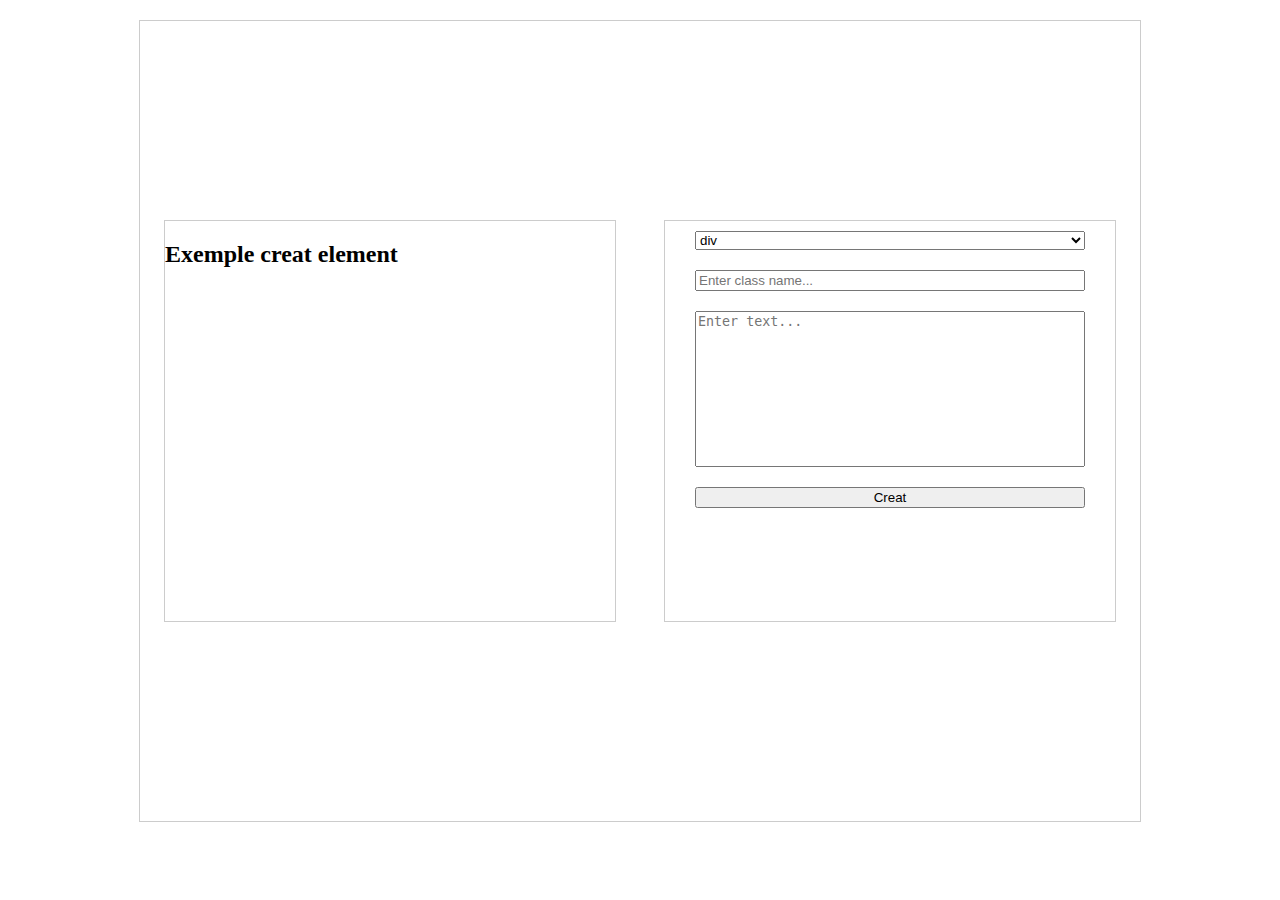
<file: Form with creat tags/index.html>
<!DOCTYPE html>
<html>
<head>
	<meta charset="UTF-8">
	<title>Creat Tegs</title>	
	<link rel="stylesheet" href="css/style.css">
</head>
<body>
	<div class="wrap">
	    <div class="show">
	        <h2>Exemple creat element</h2>
	        <div id="playground"></div>
	    </div>
	    <form class="form">
	        <select id="select">
	            <option>div</option>
	            <option>p</option>
	            <option>h1</option>
	            <option>span</option>
	        </select>
	        <input type="text" id="creatClass" placeholder="Enter class name...">
	        <textarea id="text" placeholder="Enter text..."></textarea>
	        <button type="submit" id="submit">Creat</button>
	    </form>
	</div>
	<script src="js/script.js"></script>
</body>
</html>
</file>
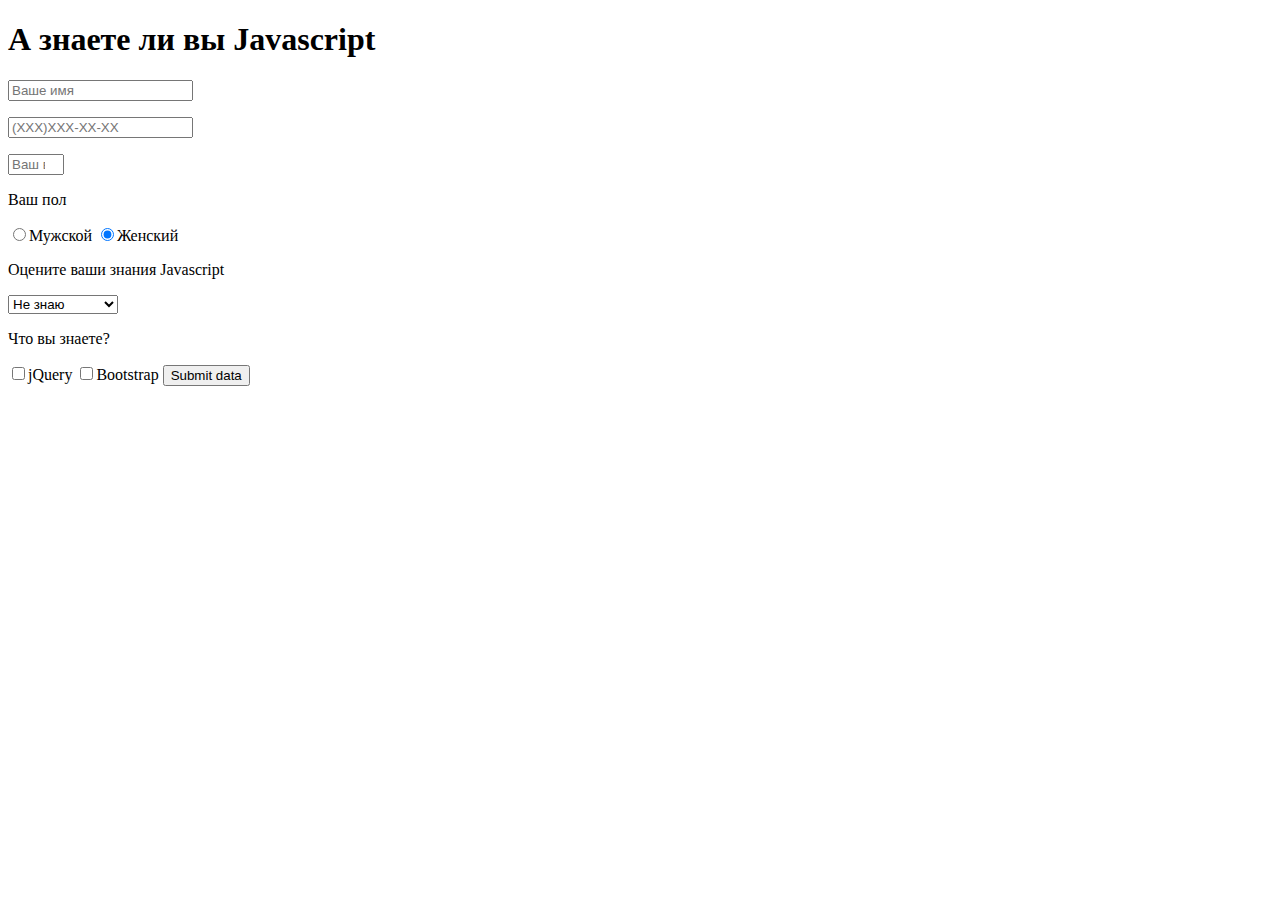
<file: Form/index.html>
<!DOCTYPE html>
<html lang="en">
<head>
    <meta charset="UTF-8">
    <title>Title</title>
   
</head>
<body>
    <h1>А знаете ли вы Javascript</h1>
    <form>
        <input type="text" name="first_name" placeholder="Ваше имя" maxlength="20" autocomplete="false">
        <p></p>
        <input type="text" name="phone" placeholder="(XXX)XXX-XX-XX" title="Ваш телефон" focus>
        <p></p>
        <input type="number" name="age" placeholder="Ваш возраст" min="10" max="90">
        <p></p>
        <p>Ваш пол</p>
        <label><input type="radio" name="gender" value="male">Мужской</label>
        <label><input type="radio" name="gender" value="female" checked>Женский</label>
        <p>Оцените ваши знания Javascript</p>
        <select name="knowledge">
            <option value="0">Не знаю</option>
            <option value="1">Слышал</option>
            <option value="2">Немного знаю</option>
            <option value="3">Знаю</option>
            <option value="4">Работаю</option>
        </select>
        <p>Что вы знаете?</p>
        <label><input type="checkbox" name="jquery">jQuery</label>
        <label><input type="checkbox" name="bootstrap">Bootstrap</label>
        <input type="submit" value="Submit data">
    </form>
    <p id="succes"></p>
    <script src="script.js"></script>
</body>
</html>
</file>
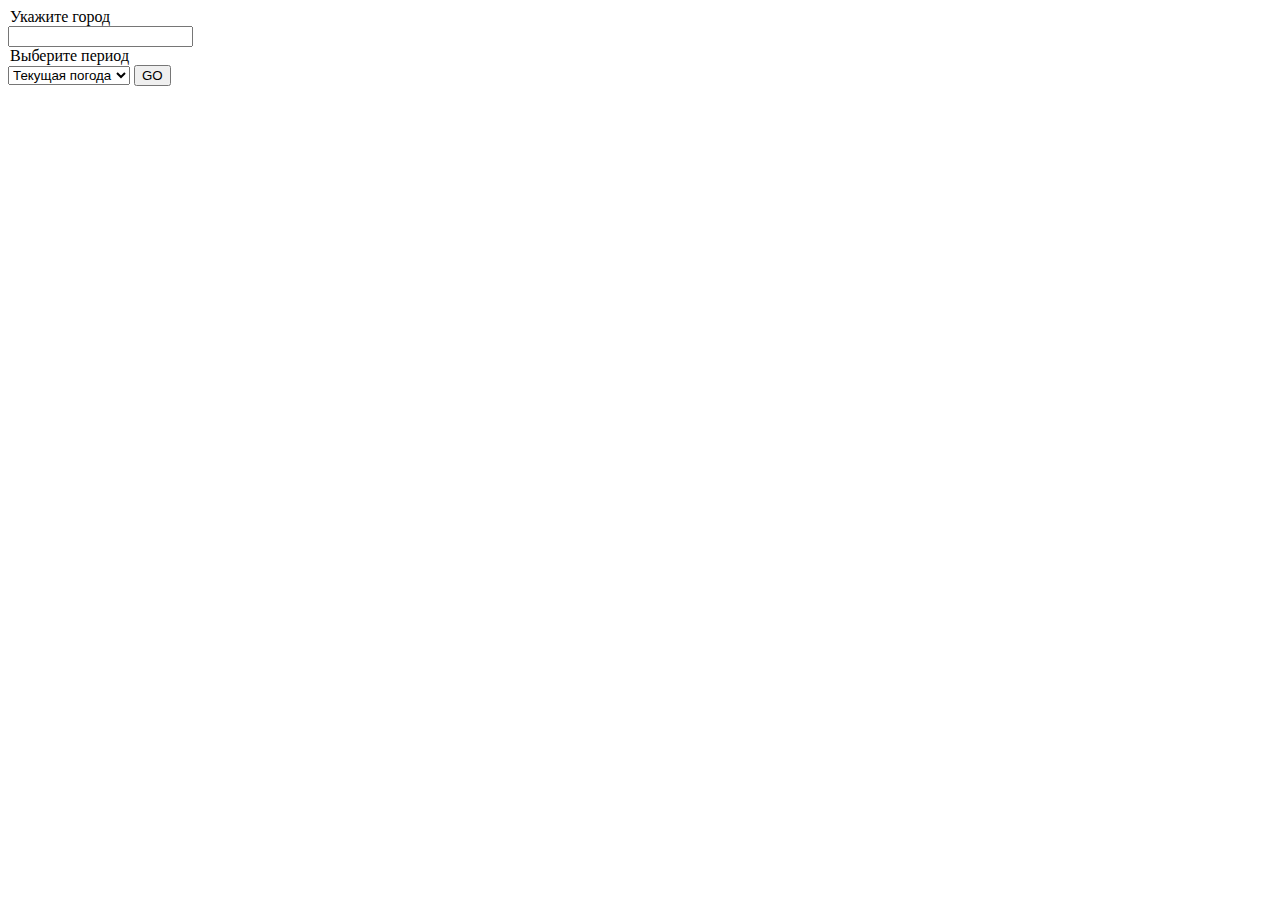
<file: Weather/index.html>
<!DOCTYPE html>
<html lang="en">

<head>
    <meta charset="UTF-8">
    <title>The weather in your city</title>
    <link rel="stylesheet" href="style/style.css">
</head>

<body>
    <form action="">

        <legend>Укажите город</legend>
        <input type="text" id="city">
        
        <legend>Выберите период</legend>
        <select name="period" id="period">
            <option value="1">Текущая погода</option>
            <option value="2">Погода на 2 дня</option>
            <option value="3">Погода на 3 дня</option>
            <option value="4">Погода на 4 дня</option>
            <option value="5">Погода на 5 дня</option>
            <option value="6">Погода на 6 дня</option>
            <option value="7">Погода на 7 дня</option>
        </select>
        <button type="submit">GO</button>
    </form>
    <div id="weatherInfo"></div>
     <script src="https://ajax.googleapis.com/ajax/libs/jquery/3.1.1/jquery.min.js"></script>
    <script src="js/script.js"></script>
</body>

</html>
</file>
<file: Form with creat tags/css/style.css>
.wrap {
    width: 1000px;
    height: 800px;
    border: 1px solid #ccc;
    margin: 20px auto;
    display: flex;
    flex-wrap: wrap;
    justify-content: space-around;
    align-items: center;
}
.show, .form {
    width: 450px;
    height: 400px;
    border: 1px solid #ccc;
}

.form {
    display: flex;
    flex-direction: column;
}
.form>* {
    margin: 10px 30px;
    outline: none;
}
textarea {
    resize: none;
    height: 150px;
}
</file>
<file: Weather/style/style.css>
img {              
        width: 90px;
        height: 90px;
    }
    .wrap {
        margin: 20px;
        border: 1px solid #ccc;
        border-radius: 10px;
        width: 250px;
        position: relative;
    }
    td {
        padding: 5px;
    }
    .secondCol {
        text-align: right;
    }
    table {
        border-collapse: collapse;
        width: 100%;
        
    }
    .headTable>* {
        border-bottom: 1px solid #ccc;
        font: bold 18px Arial;
    }

#weatherInfo {
    display: flex;
    flex-wrap: wrap;
}
</file>
